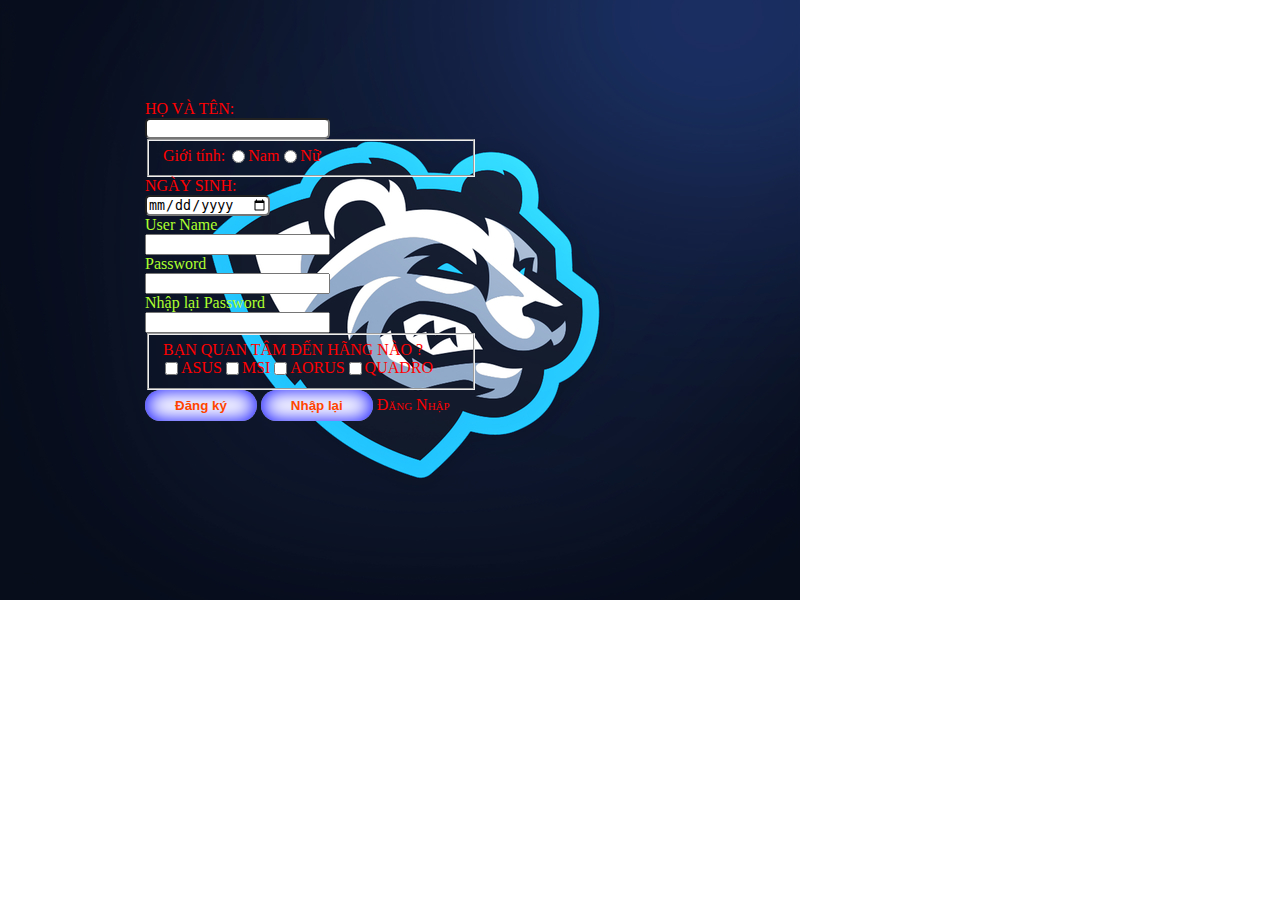
<file: ass/dangky.html>
<!DOCTYPE html>
<html >
<head>
    <meta charset="UTF-8">
    <title>27-PS23136-Võ Nguyễn Minh Sang-Lab10</title>
</head>
<style>
    body{
        background-image: url(sanpham/logo-con-gau-15.jpg);
        background-repeat: no-repeat;
        margin: 5px auto;
        padding-left: 10px;
        width: 1000px;
    }
    form{
        position: absolute;
        top: 100px;
    }
    .form-button{
     padding:8px 30px;
     outline:none;
     border:none;
     border-radius:20px;
     font-weight:bold;
     background-color:white;
     color:orangered;
     box-shadow:inset 0 0 20px blue;
}
.form-button:hover{
     color:blue;
     box-shadow:inset 0 0 20px orangered;
}
.form-button:disabled{
     color:darkgray;
     box-shadow:inset 0 0 20px gray;
}
.number{
    border-radius: 5px;
}
.bogoc{
    border-radius: 5px;
}
fieldset{
    width: 300px;
}
.canle{
    color:red;
    float: left;
}
.dai{
    width: 300px;
}
.maulog{
        color: red;
        text-decoration: none;
        font-variant: small-caps;
}
</style>
<body>
    <div class="sang" >

        <form action="">
            <div>
                <label class="canle" for="" >HỌ VÀ TÊN:</label><br>
                <input  type="text" class="bogoc";>
            </div>
            <div class="khung">
                <fieldset >
                    <legend class="canle"> Giới tính:</legend>
                    <input class="canle" type="radio"><div class="canle">Nam</div>
                    <input class="canle" type="radio"><div class="canle">Nữ</div>
                </fieldset>
            </div>
            <div >
                <label class="canle" for="">NGÀY SINH:</label><br>
                <input type="date"class="bogoc">
            </div>
            <div class="form-group">
                <div style="color:greenyellow;" >User Name</div>
                <input type="text" name="USERNAME" >
                <div style="color:greenyellow;">Password</div>
                <input type="password" name="password">
                <div style="color:greenyellow;">Nhập lại Password</div>
                <input type="password" name="password">
            </div>
            <fieldset class="khung">
                <legend class="canle"> BẠN QUAN TÂM ĐẾN HÃNG NÀO ?</legend><br>
                <input class="canle" type="checkbox"><div class="canle" >ASUS</div>
                <input class="canle" type="checkbox"><div class="canle">MSI</div>
                <input class="canle" type="checkbox"><div class="canle">AORUS</div>
                <input class="canle" type="checkbox"><div class="canle">QUADRO</div>
            </fieldset>
            <button class="form-button ">Đăng ký</button>
            <button class="form-button" type="reset">Nhập lại</button>
            <a class="maulog" href="dangnhap.html">Đăng Nhập</a>
        </form>
    </div>
</body>
</html>
</file>
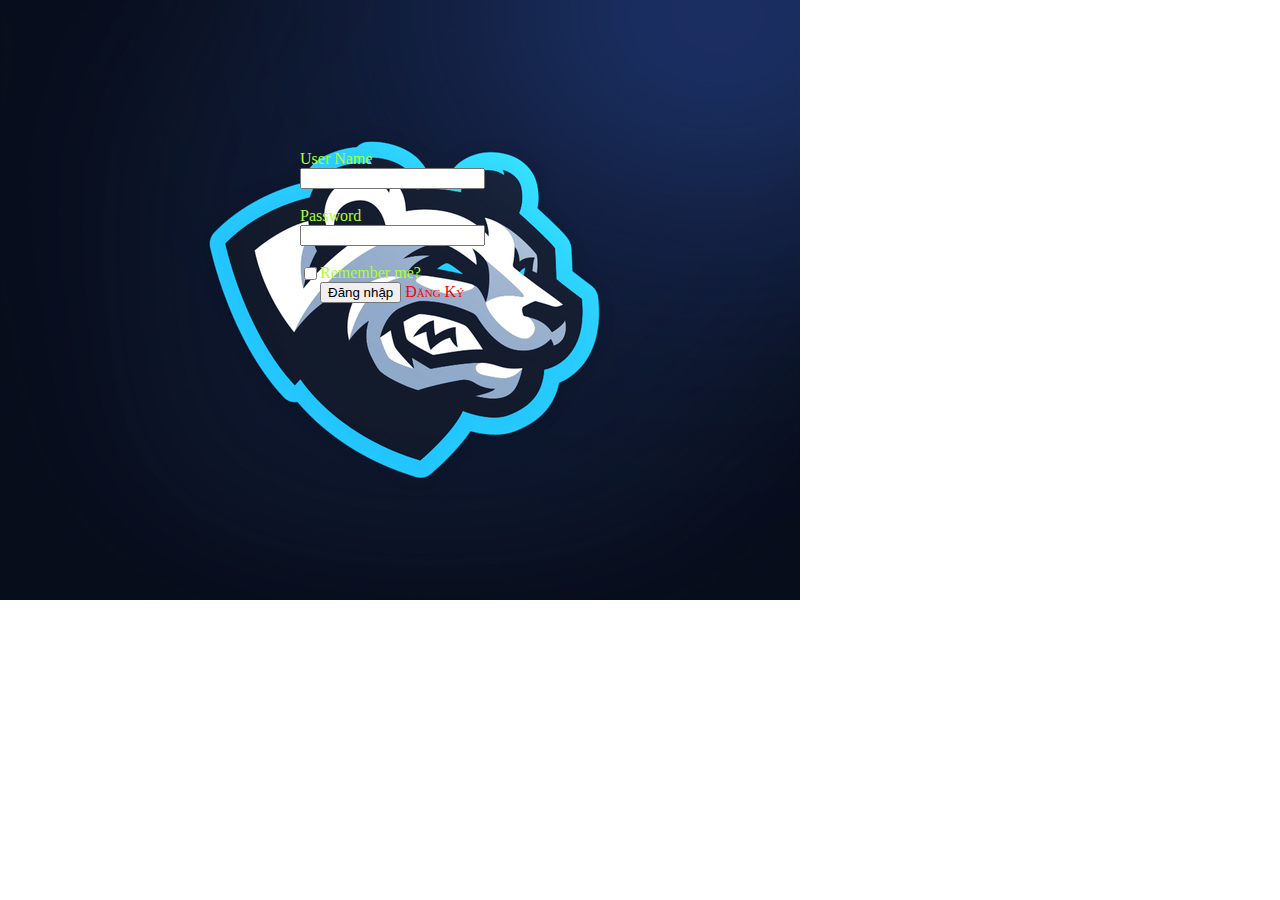
<file: ass/dangnhap.html>
<!DOCTYPE html>
<html lang="en">
<head>
    <meta charset="UTF-8">
    <meta http-equiv="X-UA-Compatible" content="IE=edge">
    <meta name="viewport" content="width=device-width, initial-scale=1.0">
    <title>Document</title>
</head>
<style>
    body{
        background-image: url(sanpham/logo-con-gau-15.jpg);
        margin: 5px auto;
        padding: 10px;
        width: 1000px;
        height: auto;
        background-repeat: no-repeat;
    }
    .giua{
        margin: auto;
    }
    form-groud{
        padding-left: 40px;
        border: 1px solid red;
        border-radius: 10px;
        font-weight: bold;
        font-size: 18px;
        margin: 5px;
        background-position: center;
    }
    div{
        color: greenyellow;
    }
    .left{
        float: left;
    }
    .maulog{
        color: red;
        text-decoration: none;
        font-variant: small-caps;
    }
    .cangiua{
        position: absolute;
        top: 150px;
        left: 300px;
    }
</style>
<body>
    <div class="cangiua">
    <form action="">
        
        <div class="form-group">
            <div>User Name</div>
            <input type="text" name="USERNAME" ><br><br>
            <div>Password</div>
            <input type="password" name="password">
        </div>
        <br>
        <label for="">
            <input class="left" type="checkbox"> <div class="left"> Remember me?</div>
        </label>
        <br>
        <button >Đăng nhập</button>
        <a class="maulog" href="dangky.html">Đăng Ký</a>
    </form>
    </div>
</body>
</html>
</file>
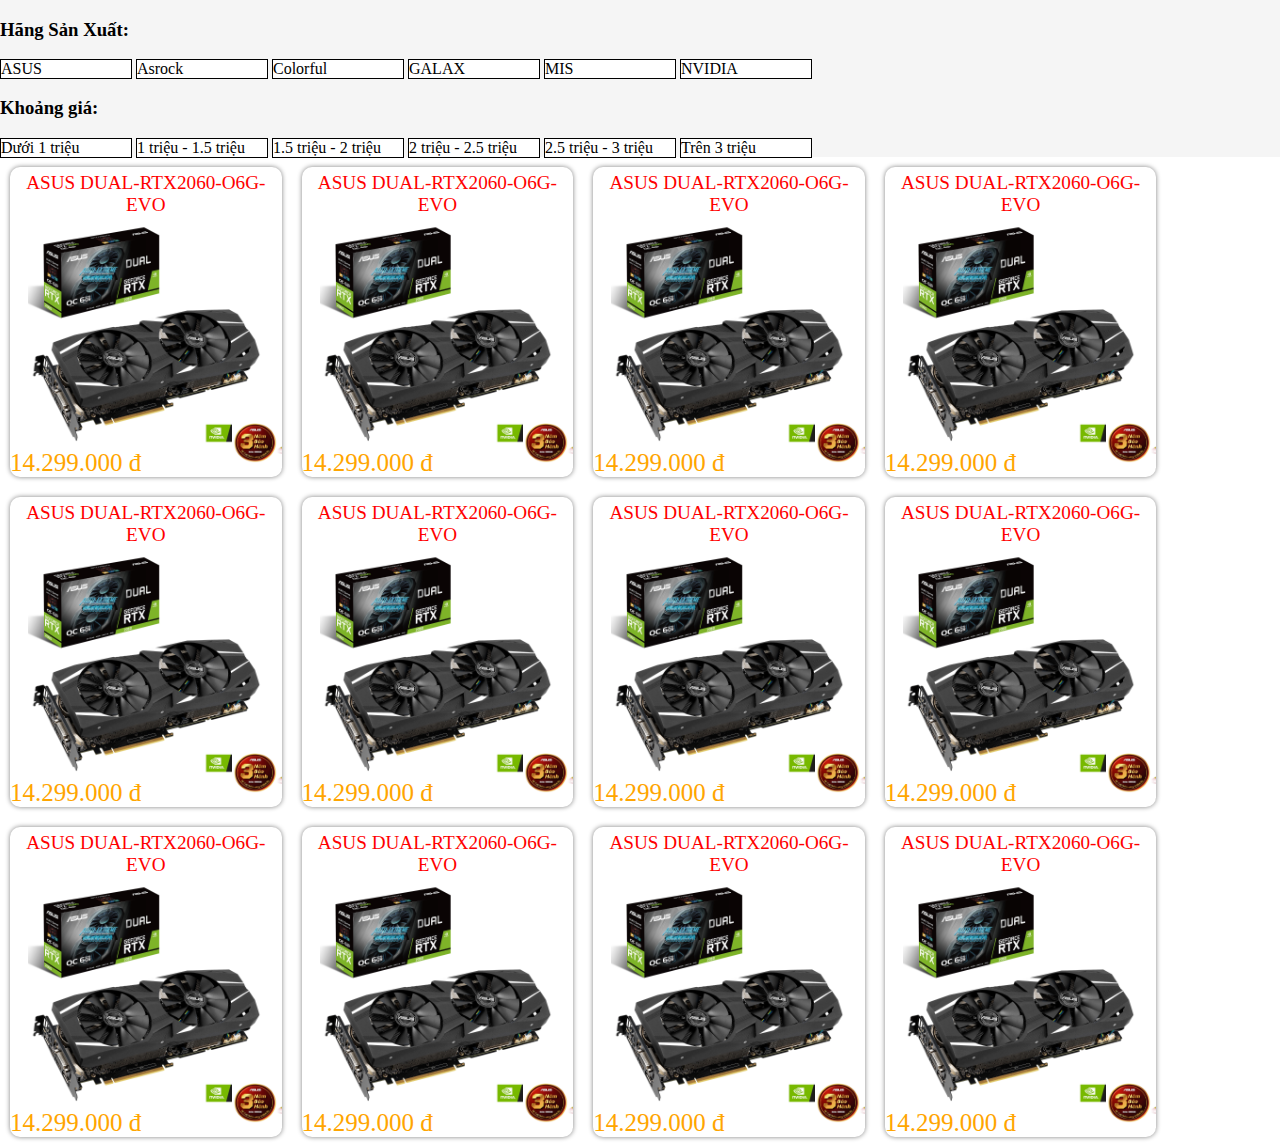
<file: ass/sanpham/card.html>
<!DOCTYPE html>
<html lang="en">
<head>
    <meta charset="UTF-8">
    <meta http-equiv="X-UA-Compatible" content="IE=edge">
    <meta name="viewport" content="width=device-width, initial-scale=1.0">
    <title>Document</title>
    <link rel="stylesheet" href="sanpham.css">
</head>
<body>
    <div class="phan1">
        <nav2>
            <ul class="menu">
                <h3>Hãng Sản Xuất:</h3>
                <li><a href="">ASUS</a></li>
                <li><a href="">Asrock</a></li>
                <li><a href="">Colorful</a></li>
                <li><a href="">GALAX</a></li>
                <li><a href="">MIS</a></li>
                <li><a href="">NVIDIA</a></li>
            </ul>
        </nav2>
        <nav2>
            <ul class="menu">
                <h3>Khoảng giá:</h3>
                <li><a href="">Dưới 1 triệu</a></li>
                <li><a href="">1 triệu - 1.5 triệu</a></li>
                <li><a href="">1.5 triệu - 2 triệu</a></li>
                <li><a href="">2 triệu - 2.5 triệu</a></li>
                <li><a href="">2.5 triệu - 3 triệu</a></li>
                <li><a href="">Trên 3 triệu</a></li>
            </ul>
        </nav2>
    </div>
        <div class="sang">
            <div class="Sanpham">
                <div class="name">ASUS DUAL-RTX2060-O6G-EVO </div>
                <img class="image" src="1.jpg" width="100%" />
                <div class="gia">14.299.000 đ</div>
                <div class="icon">
                    <img src="baohanh.PNG" width="50px" height="50px" alt="">
                </div>
            </div>
        </div>
        <div class="sang">
            <div class="Sanpham">
                <div class="name">ASUS DUAL-RTX2060-O6G-EVO </div>
                <img class="image" src="1.jpg" width="100%" />
                <div class="gia">14.299.000 đ</div>
                <div class="icon">
                    <img src="baohanh.PNG" width="50px" height="50px" alt="">
                </div>
            </div>
        </div>
        <div class="sang">
            <div class="Sanpham">
                <div class="name">ASUS DUAL-RTX2060-O6G-EVO </div>
                <img class="image" src="1.jpg" width="100%" />
                <div class="gia">14.299.000 đ</div>
                <div class="icon">
                    <img src="baohanh.PNG" width="50px" height="50px" alt="">
                </div>
            </div>
        </div>
        <div class="sang">
            <div class="Sanpham">
                <div class="name">ASUS DUAL-RTX2060-O6G-EVO </div>
                <img class="image" src="1.jpg" width="100%" />
                <div class="gia">14.299.000 đ</div>
                <div class="icon">
                    <img src="baohanh.PNG" width="50px" height="50px" alt="">
                </div>
            </div>
        </div>
        <div class="sang">
            <div class="Sanpham">
                <div class="name">ASUS DUAL-RTX2060-O6G-EVO </div>
                <img class="image" src="1.jpg" width="100%" />
                <div class="gia">14.299.000 đ</div>
                <div class="icon">
                    <img src="baohanh.PNG" width="50px" height="50px" alt="">
                </div>
            </div>
        </div>
        <div class="sang">
            <div class="Sanpham">
                <div class="name">ASUS DUAL-RTX2060-O6G-EVO </div>
                <img class="image" src="1.jpg" width="100%" />
                <div class="gia">14.299.000 đ</div>
                <div class="icon">
                    <img src="baohanh.PNG" width="50px" height="50px" alt="">
                </div>
            </div>
        </div>
        <div class="sang">
            <div class="Sanpham">
                <div class="name">ASUS DUAL-RTX2060-O6G-EVO </div>
                <img class="image" src="1.jpg" width="100%" />
                <div class="gia">14.299.000 đ</div>
                <div class="icon">
                    <img src="baohanh.PNG" width="50px" height="50px" alt="">
                </div>
            </div>
        </div>
        <div class="sang">
            <div class="Sanpham">
                <div class="name">ASUS DUAL-RTX2060-O6G-EVO </div>
                <img class="image" src="1.jpg" width="100%" />
                <div class="gia">14.299.000 đ</div>
                <div class="icon">
                    <img src="baohanh.PNG" width="50px" height="50px" alt="">
                </div>
            </div>
        </div>
        <div class="sang">
            <div class="Sanpham">
                <div class="name">ASUS DUAL-RTX2060-O6G-EVO </div>
                <img class="image" src="1.jpg" width="100%" />
                <div class="gia">14.299.000 đ</div>
                <div class="icon">
                    <img src="baohanh.PNG" width="50px" height="50px" alt="">
                </div>
            </div>
        </div>
        <div class="sang">
            <div class="Sanpham">
                <div class="name">ASUS DUAL-RTX2060-O6G-EVO </div>
                <img class="image" src="1.jpg" width="100%" />
                <div class="gia">14.299.000 đ</div>
                <div class="icon">
                    <img src="baohanh.PNG" width="50px" height="50px" alt="">
                </div>
            </div>
        </div>
        <div class="sang">
            <div class="Sanpham">
                <div class="name">ASUS DUAL-RTX2060-O6G-EVO </div>
                <img class="image" src="1.jpg" width="100%" />
                <div class="gia">14.299.000 đ</div>
                <div class="icon">
                    <img src="baohanh.PNG" width="50px" height="50px" alt="">
                </div>
            </div>
        </div>
        <div class="sang">
            <div class="Sanpham">
                <div class="name">ASUS DUAL-RTX2060-O6G-EVO </div>
                <img class="image" src="1.jpg" width="100%" />
                <div class="gia">14.299.000 đ</div>
                <div class="icon">
                    <img src="baohanh.PNG" width="50px" height="50px" alt="">
                </div>
            </div>
        </div>
</body>
</html>
</file>
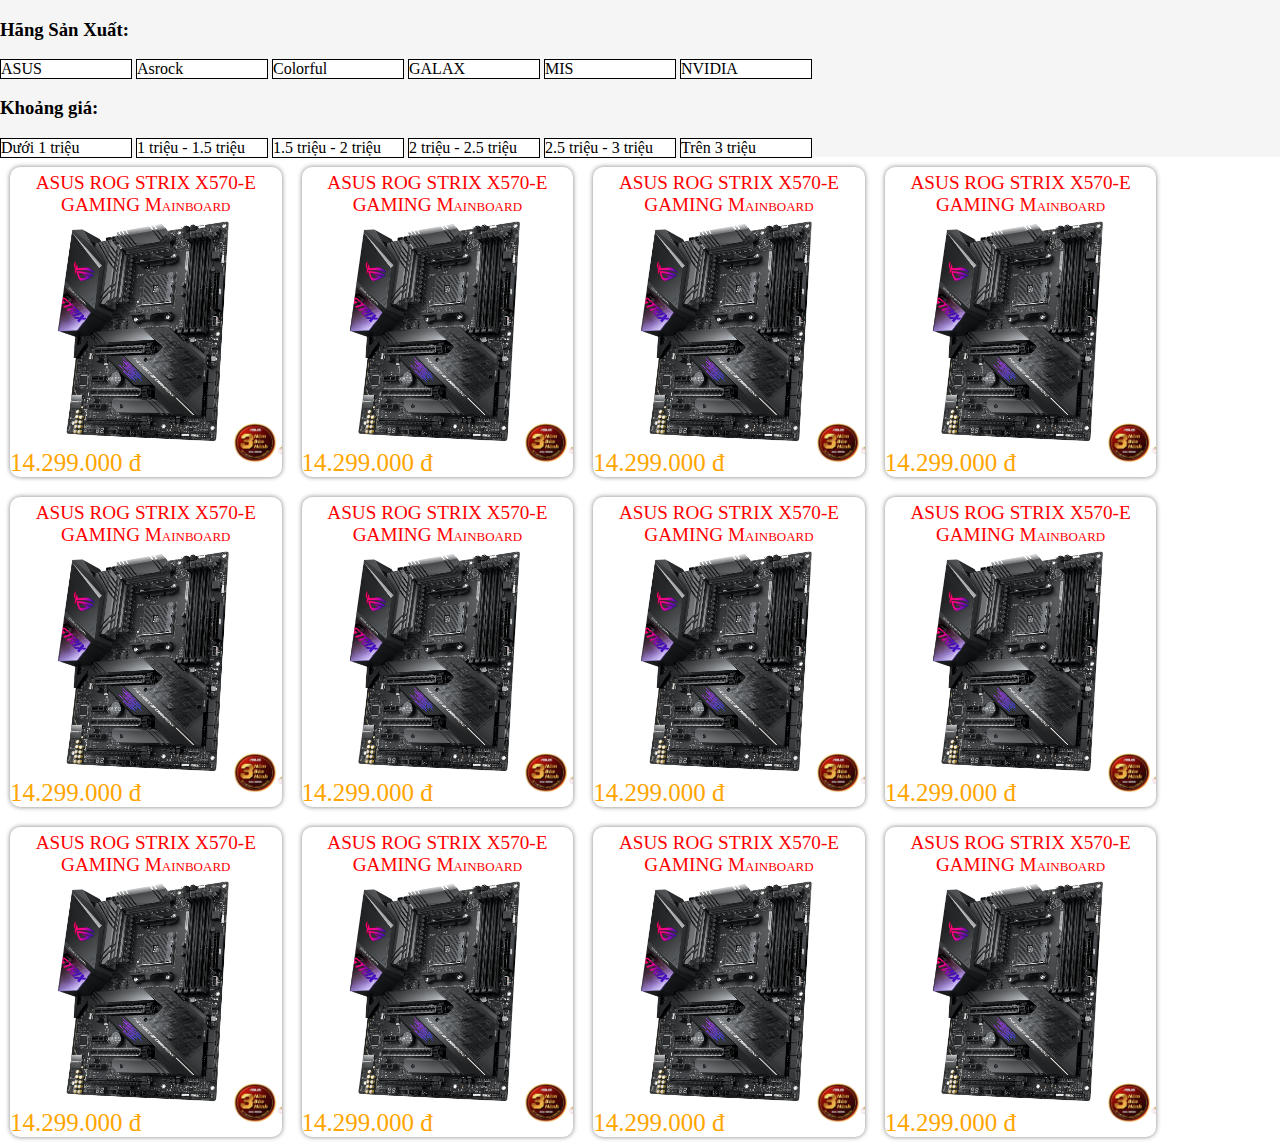
<file: ass/sanpham/mainbox.html>
<!DOCTYPE html>
<html lang="en">
<head>
    <meta charset="UTF-8">
    <meta http-equiv="X-UA-Compatible" content="IE=edge">
    <meta name="viewport" content="width=device-width, initial-scale=1.0">
    <title>Document</title>
    <link rel="stylesheet" href="sanpham.css">
</head>
<body>
    <div class="phan1">
        <nav2>
            <ul class="menu">
                <h3>Hãng Sản Xuất:</h3>
                <li><a href="">ASUS</a></li>
                <li><a href="">Asrock</a></li>
                <li><a href="">Colorful</a></li>
                <li><a href="">GALAX</a></li>
                <li><a href="">MIS</a></li>
                <li><a href="">NVIDIA</a></li>
            </ul>
        </nav2>
        <nav2>
            <ul class="menu">
                <h3>Khoảng giá:</h3>
                <li><a href="">Dưới 1 triệu</a></li>
                <li><a href="">1 triệu - 1.5 triệu</a></li>
                <li><a href="">1.5 triệu - 2 triệu</a></li>
                <li><a href="">2 triệu - 2.5 triệu</a></li>
                <li><a href="">2.5 triệu - 3 triệu</a></li>
                <li><a href="">Trên 3 triệu</a></li>
            </ul>
        </nav2>
    </div>
    <div class="sang">
        <div class="Sanpham">
            <div class="name">ASUS ROG STRIX X570-E GAMING Mainboard </div>
            <img class="image" src="2777398_6f80f402d089.png" />
            <div class="gia">14.299.000 đ</div>
            <div class="icon">
                <img src="baohanh.PNG" width="50px" height="50px" alt="">
            </div>
        </div>
    </div>
    <div class="sang">
        <div class="Sanpham">
            <div class="name">ASUS ROG STRIX X570-E GAMING Mainboard </div>
            <img class="image" src="2777398_6f80f402d089.png" />
            <div class="gia">14.299.000 đ</div>
            <div class="icon">
                <img src="baohanh.PNG" width="50px" height="50px" alt="">
            </div>
        </div>
    </div>
    <div class="sang">
        <div class="Sanpham">
            <div class="name">ASUS ROG STRIX X570-E GAMING Mainboard </div>
            <img class="image" src="2777398_6f80f402d089.png" />
            <div class="gia">14.299.000 đ</div>
            <div class="icon">
                <img src="baohanh.PNG" width="50px" height="50px" alt="">
            </div>
        </div>
    </div>
    <div class="sang">
        <div class="Sanpham">
            <div class="name">ASUS ROG STRIX X570-E GAMING Mainboard </div>
            <img class="image" src="2777398_6f80f402d089.png" />
            <div class="gia">14.299.000 đ</div>
            <div class="icon">
                <img src="baohanh.PNG" width="50px" height="50px" alt="">
            </div>
        </div>
    </div>
    <div class="sang">
        <div class="Sanpham">
            <div class="name">ASUS ROG STRIX X570-E GAMING Mainboard </div>
            <img class="image" src="2777398_6f80f402d089.png" />
            <div class="gia">14.299.000 đ</div>
            <div class="icon">
                <img src="baohanh.PNG" width="50px" height="50px" alt="">
            </div>
        </div>
    </div>
    <div class="sang">
        <div class="Sanpham">
            <div class="name">ASUS ROG STRIX X570-E GAMING Mainboard </div>
            <img class="image" src="2777398_6f80f402d089.png" />
            <div class="gia">14.299.000 đ</div>
            <div class="icon">
                <img src="baohanh.PNG" width="50px" height="50px" alt="">
            </div>
        </div>
    </div>
    <div class="sang">
        <div class="Sanpham">
            <div class="name">ASUS ROG STRIX X570-E GAMING Mainboard </div>
            <img class="image" src="2777398_6f80f402d089.png" />
            <div class="gia">14.299.000 đ</div>
            <div class="icon">
                <img src="baohanh.PNG" width="50px" height="50px" alt="">
            </div>
        </div>
    </div>
    <div class="sang">
        <div class="Sanpham">
            <div class="name">ASUS ROG STRIX X570-E GAMING Mainboard </div>
            <img class="image" src="2777398_6f80f402d089.png" />
            <div class="gia">14.299.000 đ</div>
            <div class="icon">
                <img src="baohanh.PNG" width="50px" height="50px" alt="">
            </div>
        </div>
    </div>
    <div class="sang">
        <div class="Sanpham">
            <div class="name">ASUS ROG STRIX X570-E GAMING Mainboard </div>
            <img class="image" src="2777398_6f80f402d089.png" />
            <div class="gia">14.299.000 đ</div>
            <div class="icon">
                <img src="baohanh.PNG" width="50px" height="50px" alt="">
            </div>
        </div>
    </div>
    <div class="sang">
        <div class="Sanpham">
            <div class="name">ASUS ROG STRIX X570-E GAMING Mainboard </div>
            <img class="image" src="2777398_6f80f402d089.png" />
            <div class="gia">14.299.000 đ</div>
            <div class="icon">
                <img src="baohanh.PNG" width="50px" height="50px" alt="">
            </div>
        </div>
    </div>
    <div class="sang">
        <div class="Sanpham">
            <div class="name">ASUS ROG STRIX X570-E GAMING Mainboard </div>
            <img class="image" src="2777398_6f80f402d089.png" />
            <div class="gia">14.299.000 đ</div>
            <div class="icon">
                <img src="baohanh.PNG" width="50px" height="50px" alt="">
            </div>
        </div>
    </div>
    <div class="sang">
        <div class="Sanpham">
            <div class="name">ASUS ROG STRIX X570-E GAMING Mainboard </div>
            <img class="image" src="2777398_6f80f402d089.png" />
            <div class="gia">14.299.000 đ</div>
            <div class="icon">
                <img src="baohanh.PNG" width="50px" height="50px" alt="">
            </div>
        </div>
    </div>
</body>
</html>
</file>
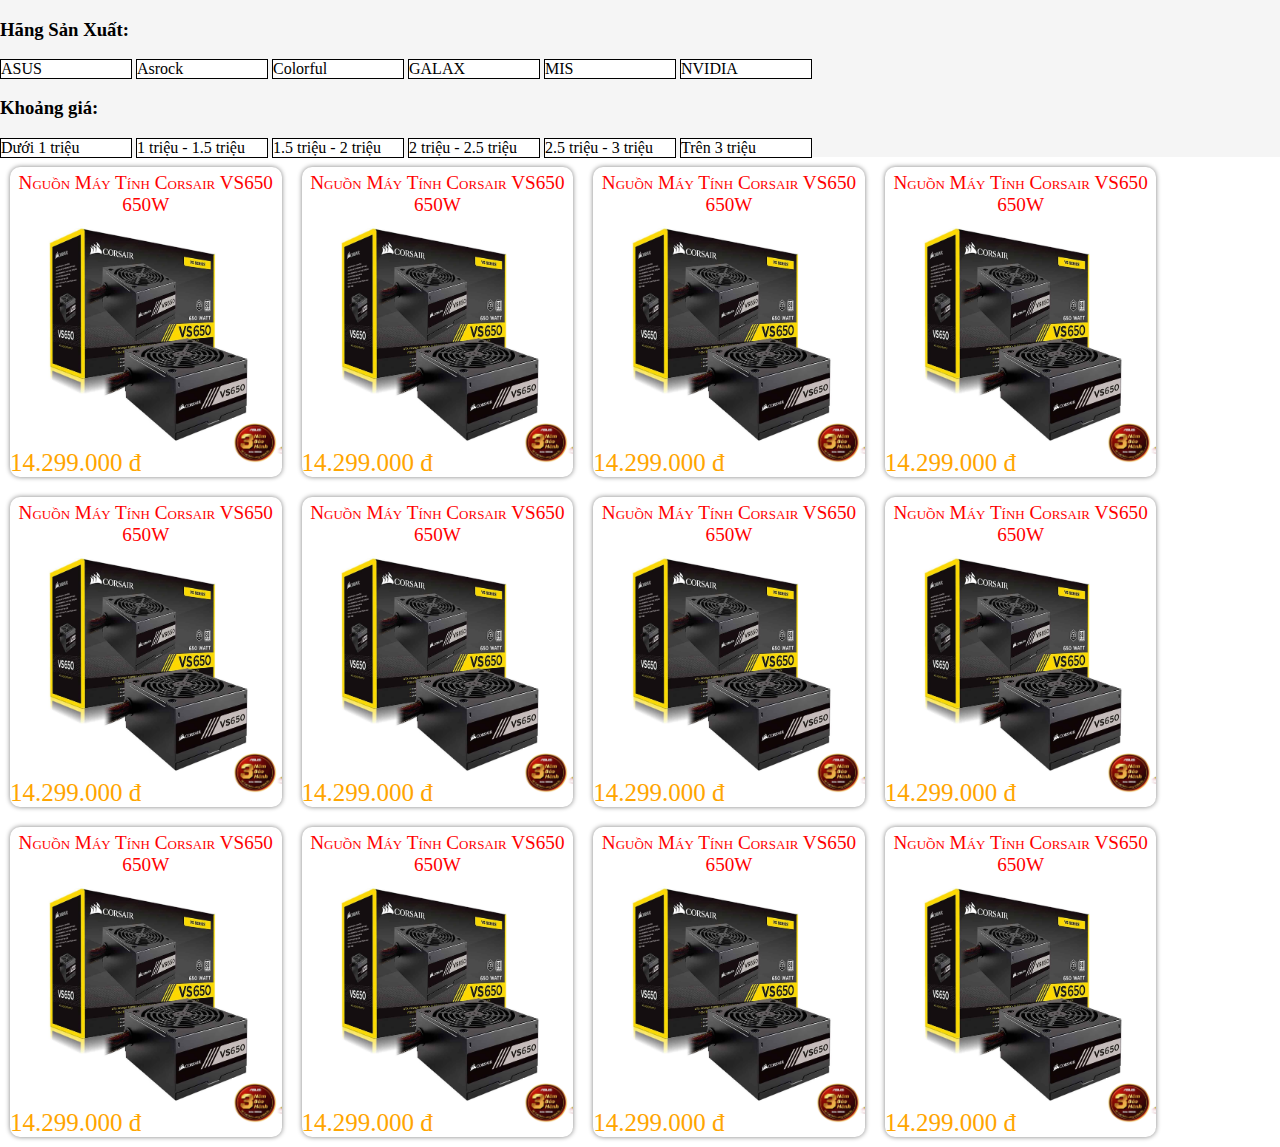
<file: ass/sanpham/nguon.html>
<!DOCTYPE html>
<html lang="en">
<head>
    <meta charset="UTF-8">
    <meta http-equiv="X-UA-Compatible" content="IE=edge">
    <meta name="viewport" content="width=device-width, initial-scale=1.0">
    <title>Document</title>
    <link rel="stylesheet" href="sanpham.css">
</head>
<body>
    <div class="phan1">
        <nav2>
            <ul class="menu">
                <h3>Hãng Sản Xuất:</h3>
                <li><a href="">ASUS</a></li>
                <li><a href="">Asrock</a></li>
                <li><a href="">Colorful</a></li>
                <li><a href="">GALAX</a></li>
                <li><a href="">MIS</a></li>
                <li><a href="">NVIDIA</a></li>
            </ul>
        </nav2>
        <nav2>
            <ul class="menu">
                <h3>Khoảng giá:</h3>
                <li><a href="">Dưới 1 triệu</a></li>
                <li><a href="">1 triệu - 1.5 triệu</a></li>
                <li><a href="">1.5 triệu - 2 triệu</a></li>
                <li><a href="">2 triệu - 2.5 triệu</a></li>
                <li><a href="">2.5 triệu - 3 triệu</a></li>
                <li><a href="">Trên 3 triệu</a></li>
            </ul>
        </nav2>
    </div>
    <div class="sang">
        <div class="Sanpham">
            <div class="name">Nguồn Máy Tính Corsair VS650 650W </div>
            <img class="image" src="nguon-may-tinh-corsair-vs650-650w.jpg" width="100%" />
            <div class="gia">14.299.000 đ</div>
            <div class="icon">
                <img src="baohanh.PNG" width="50px" height="50px" alt="">
            </div>
        </div>
    </div>
    <div class="sang">
        <div class="Sanpham">
            <div class="name">Nguồn Máy Tính Corsair VS650 650W </div>
            <img class="image" src="nguon-may-tinh-corsair-vs650-650w.jpg" width="100%" />
            <div class="gia">14.299.000 đ</div>
            <div class="icon">
                <img src="baohanh.PNG" width="50px" height="50px" alt="">
            </div>
        </div>
    </div>
    <div class="sang">
        <div class="Sanpham">
            <div class="name">Nguồn Máy Tính Corsair VS650 650W </div>
            <img class="image" src="nguon-may-tinh-corsair-vs650-650w.jpg" width="100%" />
            <div class="gia">14.299.000 đ</div>
            <div class="icon">
                <img src="baohanh.PNG" width="50px" height="50px" alt="">
            </div>
        </div>
    </div>
    <div class="sang">
        <div class="Sanpham">
            <div class="name">Nguồn Máy Tính Corsair VS650 650W </div>
            <img class="image" src="nguon-may-tinh-corsair-vs650-650w.jpg" width="100%" />
            <div class="gia">14.299.000 đ</div>
            <div class="icon">
                <img src="baohanh.PNG" width="50px" height="50px" alt="">
            </div>
        </div>
    </div>
    <div class="sang">
        <div class="Sanpham">
            <div class="name">Nguồn Máy Tính Corsair VS650 650W </div>
            <img class="image" src="nguon-may-tinh-corsair-vs650-650w.jpg" width="100%" />
            <div class="gia">14.299.000 đ</div>
            <div class="icon">
                <img src="baohanh.PNG" width="50px" height="50px" alt="">
            </div>
        </div>
    </div>
    <div class="sang">
        <div class="Sanpham">
            <div class="name">Nguồn Máy Tính Corsair VS650 650W </div>
            <img class="image" src="nguon-may-tinh-corsair-vs650-650w.jpg" width="100%" />
            <div class="gia">14.299.000 đ</div>
            <div class="icon">
                <img src="baohanh.PNG" width="50px" height="50px" alt="">
            </div>
        </div>
    </div>
    <div class="sang">
        <div class="Sanpham">
            <div class="name">Nguồn Máy Tính Corsair VS650 650W </div>
            <img class="image" src="nguon-may-tinh-corsair-vs650-650w.jpg" width="100%" />
            <div class="gia">14.299.000 đ</div>
            <div class="icon">
                <img src="baohanh.PNG" width="50px" height="50px" alt="">
            </div>
        </div>
    </div>
    <div class="sang">
        <div class="Sanpham">
            <div class="name">Nguồn Máy Tính Corsair VS650 650W </div>
            <img class="image" src="nguon-may-tinh-corsair-vs650-650w.jpg" width="100%" />
            <div class="gia">14.299.000 đ</div>
            <div class="icon">
                <img src="baohanh.PNG" width="50px" height="50px" alt="">
            </div>
        </div>
    </div>
    <div class="sang">
        <div class="Sanpham">
            <div class="name">Nguồn Máy Tính Corsair VS650 650W </div>
            <img class="image" src="nguon-may-tinh-corsair-vs650-650w.jpg" width="100%" />
            <div class="gia">14.299.000 đ</div>
            <div class="icon">
                <img src="baohanh.PNG" width="50px" height="50px" alt="">
            </div>
        </div>
    </div>
    <div class="sang">
        <div class="Sanpham">
            <div class="name">Nguồn Máy Tính Corsair VS650 650W </div>
            <img class="image" src="nguon-may-tinh-corsair-vs650-650w.jpg" width="100%" />
            <div class="gia">14.299.000 đ</div>
            <div class="icon">
                <img src="baohanh.PNG" width="50px" height="50px" alt="">
            </div>
        </div>
    </div>
    <div class="sang">
        <div class="Sanpham">
            <div class="name">Nguồn Máy Tính Corsair VS650 650W </div>
            <img class="image" src="nguon-may-tinh-corsair-vs650-650w.jpg" width="100%" />
            <div class="gia">14.299.000 đ</div>
            <div class="icon">
                <img src="baohanh.PNG" width="50px" height="50px" alt="">
            </div>
        </div>
    </div>
    <div class="sang">
        <div class="Sanpham">
            <div class="name">Nguồn Máy Tính Corsair VS650 650W </div>
            <img class="image" src="nguon-may-tinh-corsair-vs650-650w.jpg" width="100%" />
            <div class="gia">14.299.000 đ</div>
            <div class="icon">
                <img src="baohanh.PNG" width="50px" height="50px" alt="">
            </div>
        </div>
    </div>
</body>
</html>
</file>
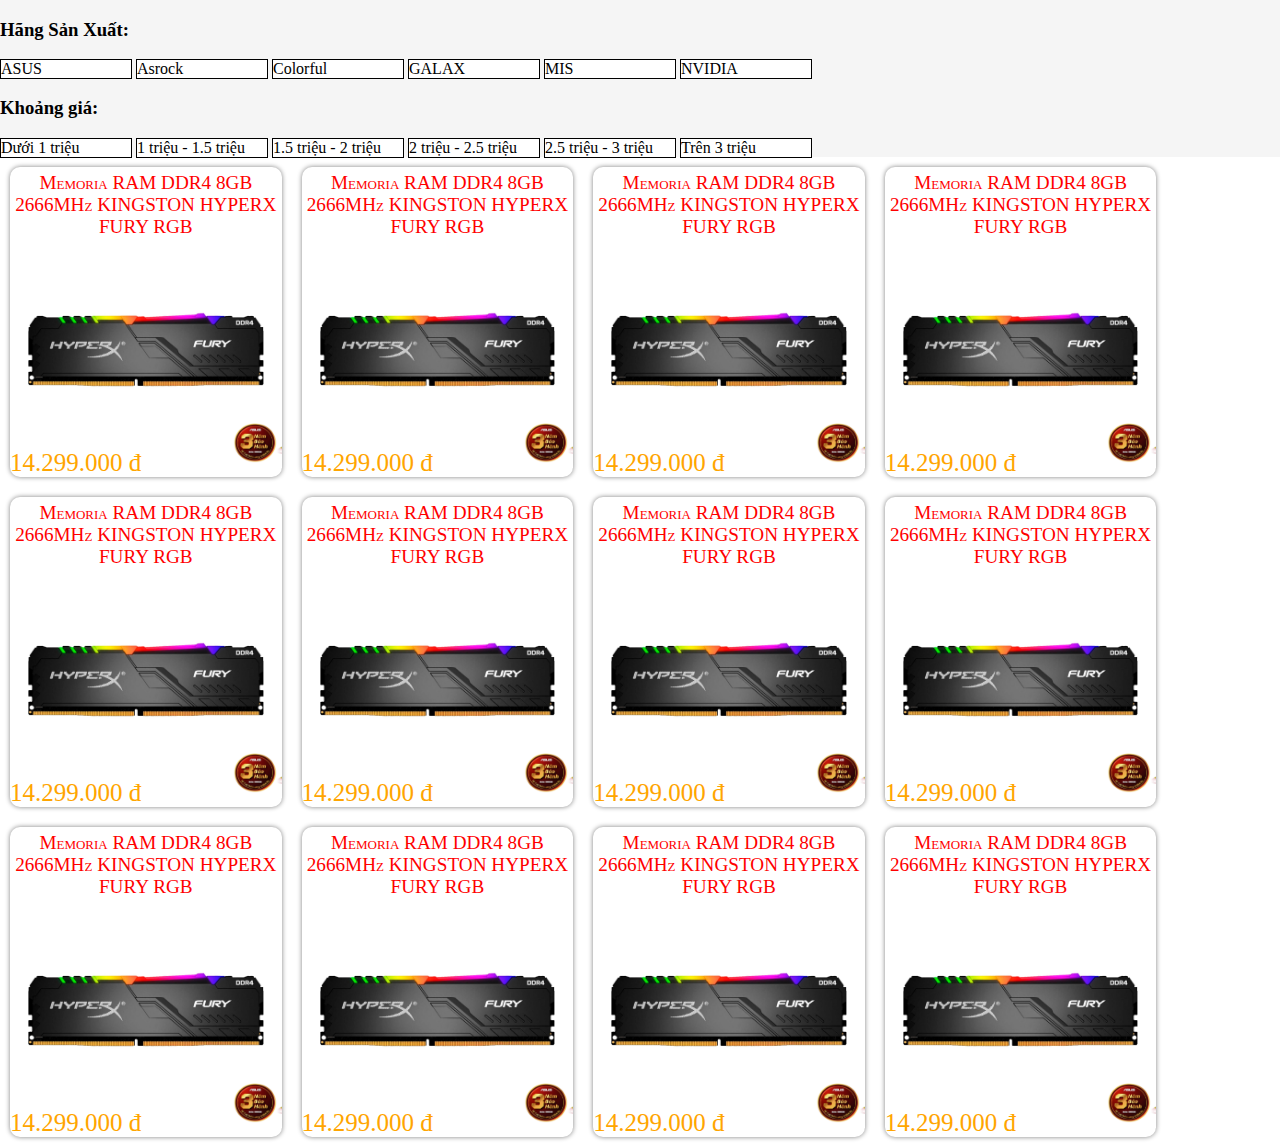
<file: ass/sanpham/ram.html>
<!DOCTYPE html>
<html lang="en">
<head>
    <meta charset="UTF-8">
    <meta http-equiv="X-UA-Compatible" content="IE=edge">
    <meta name="viewport" content="width=device-width, initial-scale=1.0">
    <title>Document</title>
    <link rel="stylesheet" href="sanpham.css">
</head>
<body>
    <div class="phan1">
        <nav2>
            <ul class="menu">
                <h3>Hãng Sản Xuất:</h3>
                <li><a href="">ASUS</a></li>
                <li><a href="">Asrock</a></li>
                <li><a href="">Colorful</a></li>
                <li><a href="">GALAX</a></li>
                <li><a href="">MIS</a></li>
                <li><a href="">NVIDIA</a></li>
            </ul>
        </nav2>
        <nav2>
            <ul class="menu">
                <h3>Khoảng giá:</h3>
                <li><a href="">Dưới 1 triệu</a></li>
                <li><a href="">1 triệu - 1.5 triệu</a></li>
                <li><a href="">1.5 triệu - 2 triệu</a></li>
                <li><a href="">2 triệu - 2.5 triệu</a></li>
                <li><a href="">2.5 triệu - 3 triệu</a></li>
                <li><a href="">Trên 3 triệu</a></li>
            </ul>
        </nav2>
    </div>
    <a href="">
        <div class="sang">
            <div class="Sanpham">
                <div class="name">Memoria RAM DDR4 8GB 2666MHz KINGSTON HYPERX FURY RGB </div>
                <img class="image" src="12231ad4-1e6f-42b5-8ff3-23ec40c39ed1_1024x1024.jpg" width="100%" />
                <div class="gia">14.299.000 đ</div>
                <div class="icon">
                    <img src="baohanh.PNG" width="50px" height="50px" alt="">
                </div>
            </div>
        </div>
    </a>
    <a href="">
        <div class="sang">
            <div class="Sanpham">
                <div class="name">Memoria RAM DDR4 8GB 2666MHz KINGSTON HYPERX FURY RGB </div>
                <img class="image" src="12231ad4-1e6f-42b5-8ff3-23ec40c39ed1_1024x1024.jpg" width="100%" />
                <div class="gia">14.299.000 đ</div>
                <div class="icon">
                    <img src="baohanh.PNG" width="50px" height="50px" alt="">
                </div>
            </div>
        </div>
    </a>
    <a href="">
        <div class="sang">
            <div class="Sanpham">
                <div class="name">Memoria RAM DDR4 8GB 2666MHz KINGSTON HYPERX FURY RGB </div>
                <img class="image" src="12231ad4-1e6f-42b5-8ff3-23ec40c39ed1_1024x1024.jpg" width="100%" />
                <div class="gia">14.299.000 đ</div>
                <div class="icon">
                    <img src="baohanh.PNG" width="50px" height="50px" alt="">
                </div>
            </div>
        </div>
    </a>
    <a href="">
        <div class="sang">
            <div class="Sanpham">
                <div class="name">Memoria RAM DDR4 8GB 2666MHz KINGSTON HYPERX FURY RGB </div>
                <img class="image" src="12231ad4-1e6f-42b5-8ff3-23ec40c39ed1_1024x1024.jpg" width="100%" />
                <div class="gia">14.299.000 đ</div>
                <div class="icon">
                    <img src="baohanh.PNG" width="50px" height="50px" alt="">
                </div>
            </div>
        </div>
    </a>
    <a href="">
        <div class="sang">
            <div class="Sanpham">
                <div class="name">Memoria RAM DDR4 8GB 2666MHz KINGSTON HYPERX FURY RGB </div>
                <img class="image" src="12231ad4-1e6f-42b5-8ff3-23ec40c39ed1_1024x1024.jpg" width="100%" />
                <div class="gia">14.299.000 đ</div>
                <div class="icon">
                    <img src="baohanh.PNG" width="50px" height="50px" alt="">
                </div>
            </div>
        </div>
    </a>
    <a href="">
        <div class="sang">
            <div class="Sanpham">
                <div class="name">Memoria RAM DDR4 8GB 2666MHz KINGSTON HYPERX FURY RGB </div>
                <img class="image" src="12231ad4-1e6f-42b5-8ff3-23ec40c39ed1_1024x1024.jpg" width="100%" />
                <div class="gia">14.299.000 đ</div>
                <div class="icon">
                    <img src="baohanh.PNG" width="50px" height="50px" alt="">
                </div>
            </div>
        </div>
    </a>
    <a href="">
        <div class="sang">
            <div class="Sanpham">
                <div class="name">Memoria RAM DDR4 8GB 2666MHz KINGSTON HYPERX FURY RGB </div>
                <img class="image" src="12231ad4-1e6f-42b5-8ff3-23ec40c39ed1_1024x1024.jpg" width="100%" />
                <div class="gia">14.299.000 đ</div>
                <div class="icon">
                    <img src="baohanh.PNG" width="50px" height="50px" alt="">
                </div>
            </div>
        </div>
    </a>
    <a href="">
        <div class="sang">
            <div class="Sanpham">
                <div class="name">Memoria RAM DDR4 8GB 2666MHz KINGSTON HYPERX FURY RGB </div>
                <img class="image" src="12231ad4-1e6f-42b5-8ff3-23ec40c39ed1_1024x1024.jpg" width="100%" />
                <div class="gia">14.299.000 đ</div>
                <div class="icon">
                    <img src="baohanh.PNG" width="50px" height="50px" alt="">
                </div>
            </div>
        </div>
    </a>
    <a href="">
        <div class="sang">
            <div class="Sanpham">
                <div class="name">Memoria RAM DDR4 8GB 2666MHz KINGSTON HYPERX FURY RGB </div>
                <img class="image" src="12231ad4-1e6f-42b5-8ff3-23ec40c39ed1_1024x1024.jpg" width="100%" />
                <div class="gia">14.299.000 đ</div>
                <div class="icon">
                    <img src="baohanh.PNG" width="50px" height="50px" alt="">
                </div>
            </div>
        </div>
    </a>
    <a href="">
        <div class="sang">
            <div class="Sanpham">
                <div class="name">Memoria RAM DDR4 8GB 2666MHz KINGSTON HYPERX FURY RGB </div>
                <img class="image" src="12231ad4-1e6f-42b5-8ff3-23ec40c39ed1_1024x1024.jpg" width="100%" />
                <div class="gia">14.299.000 đ</div>
                <div class="icon">
                    <img src="baohanh.PNG" width="50px" height="50px" alt="">
                </div>
            </div>
        </div>
    </a>
    <a href="">
        <div class="sang">
            <div class="Sanpham">
                <div class="name">Memoria RAM DDR4 8GB 2666MHz KINGSTON HYPERX FURY RGB </div>
                <img class="image" src="12231ad4-1e6f-42b5-8ff3-23ec40c39ed1_1024x1024.jpg" width="100%" />
                <div class="gia">14.299.000 đ</div>
                <div class="icon">
                    <img src="baohanh.PNG" width="50px" height="50px" alt="">
                </div>
            </div>
        </div>
    </a>
    <a href="">
        <div class="sang">
            <div class="Sanpham">
                <div class="name">Memoria RAM DDR4 8GB 2666MHz KINGSTON HYPERX FURY RGB </div>
                <img class="image" src="12231ad4-1e6f-42b5-8ff3-23ec40c39ed1_1024x1024.jpg" width="100%" />
                <div class="gia">14.299.000 đ</div>
                <div class="icon">
                    <img src="baohanh.PNG" width="50px" height="50px" alt="">
                </div>
            </div>
        </div>
    </a>
</body>
</html>
</file>
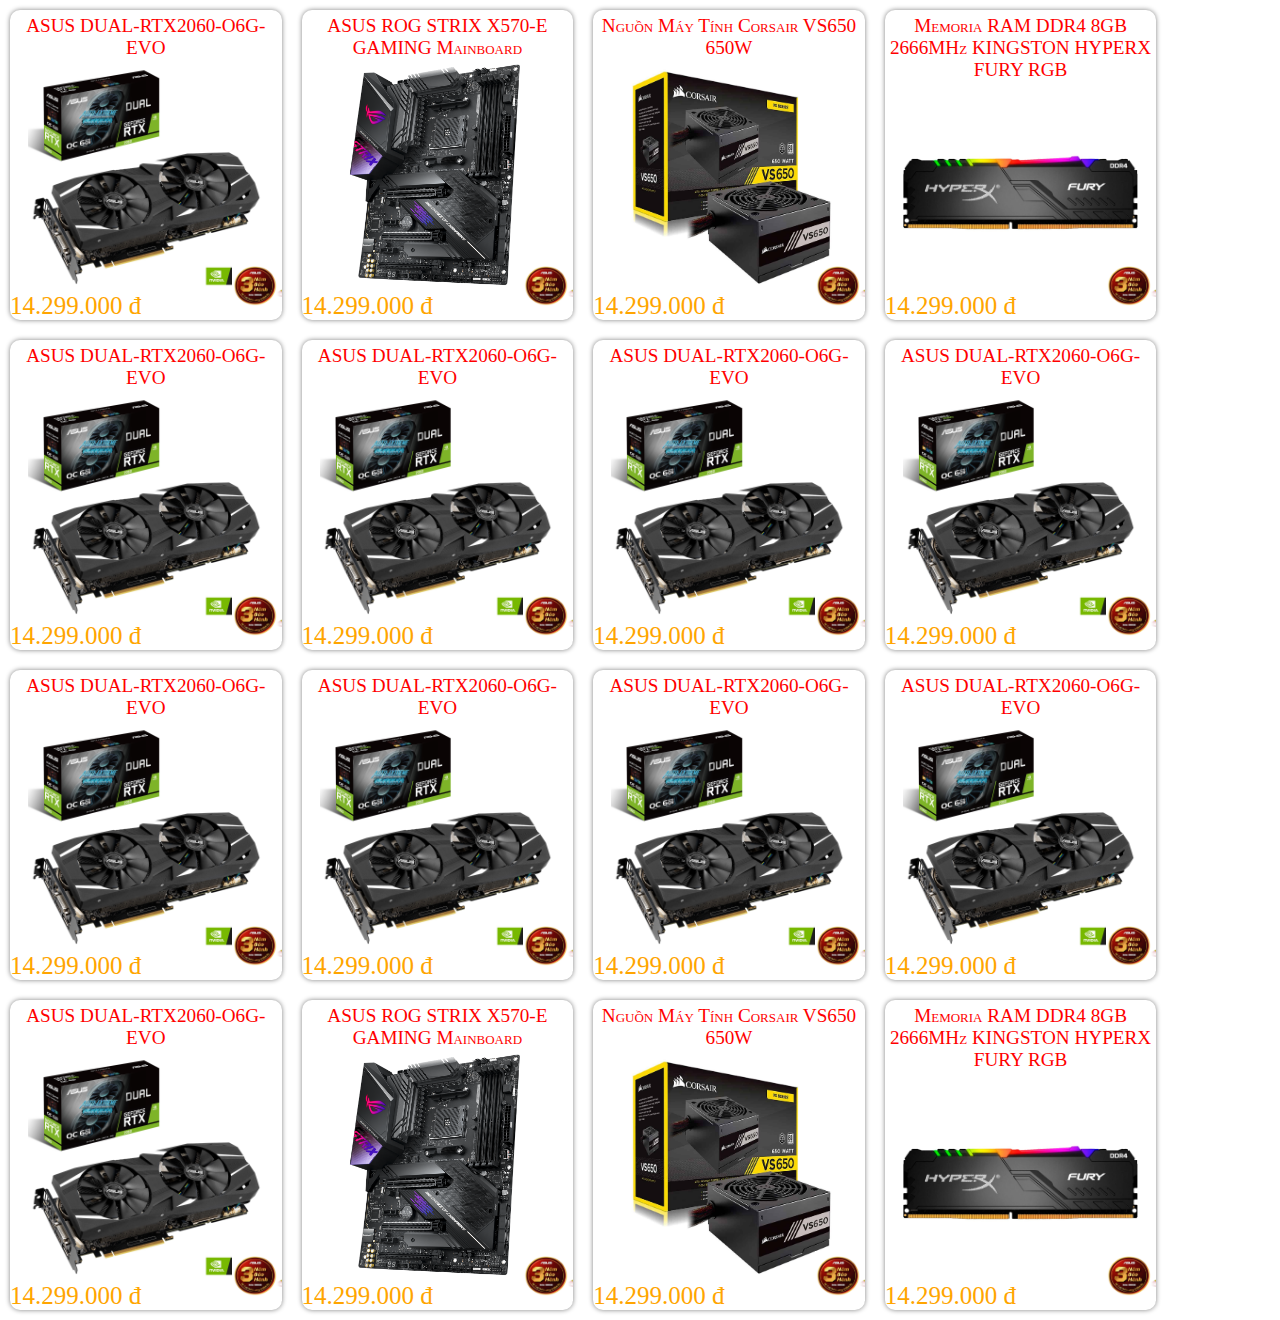
<file: ass/sanpham/sanpham.html>
<!DOCTYPE html>
<html lang="en">
<head>
    <meta charset="UTF-8">
    <meta http-equiv="X-UA-Compatible" content="IE=edge">
    <meta name="viewport" content="width=device-width, initial-scale=1.0">
    <title>Document</title>
    <link rel="stylesheet" href="sanpham.css">
</head>
<body>
    <a href="">
        <div class="sang">
            <div class="Sanpham">
                <div class="name">ASUS DUAL-RTX2060-O6G-EVO </div>
                <img class="image" src="1.jpg" width="100%" />
                <div class="gia">14.299.000 đ</div>
                <div class="icon">
                    <img src="baohanh.PNG" width="50px" height="50px" alt="">
                </div>
            </div>
        </div>
    </a>
    <div class="sang">
        <div class="Sanpham">
            <div class="name">ASUS ROG STRIX X570-E GAMING Mainboard </div>
            <img class="image" src="2777398_6f80f402d089.png" />
            <div class="gia">14.299.000 đ</div>
            <div class="icon">
                <img src="baohanh.PNG" width="50px" height="50px" alt="">
            </div>
        </div>
    </div>
    <div class="sang">
        <div class="Sanpham">
            <div class="name">Nguồn Máy Tính Corsair VS650 650W </div>
            <img class="image" src="nguon-may-tinh-corsair-vs650-650w.jpg" width="100%" />
            <div class="gia">14.299.000 đ</div>
            <div class="icon">
                <img src="baohanh.PNG" width="50px" height="50px" alt="">
            </div>
        </div>
    </div>
    <div class="sang">
        <div class="Sanpham">
            <div class="name">Memoria RAM DDR4 8GB 2666MHz KINGSTON HYPERX FURY RGB </div>
            <img class="image" src="12231ad4-1e6f-42b5-8ff3-23ec40c39ed1_1024x1024.jpg" width="100%" />
            <div class="gia">14.299.000 đ</div>
            <div class="icon">
                <img src="baohanh.PNG" width="50px" height="50px" alt="">
            </div>
        </div>
    </div>
    <div class="sang">
        <div class="Sanpham">
            <div class="name">ASUS DUAL-RTX2060-O6G-EVO </div>
            <img class="image" src="1.jpg" width="100%" />
            <div class="gia">14.299.000 đ</div>
            <div class="icon">
                <img src="baohanh.PNG" width="50px" height="50px" alt="">
            </div>
        </div>
    </div>
    <div class="sang">
        <div class="Sanpham">
            <div class="name">ASUS DUAL-RTX2060-O6G-EVO </div>
            <img class="image" src="1.jpg" width="100%" />
            <div class="gia">14.299.000 đ</div>
            <div class="icon">
                <img src="baohanh.PNG" width="50px" height="50px" alt="">
            </div>
        </div>
    </div>
    <div class="sang">
        <div class="Sanpham">
            <div class="name">ASUS DUAL-RTX2060-O6G-EVO </div>
            <img class="image" src="1.jpg" width="100%" />
            <div class="gia">14.299.000 đ</div>
            <div class="icon">
                <img src="baohanh.PNG" width="50px" height="50px" alt="">
            </div>
        </div>
    </div>
    <div class="sang">
        <div class="Sanpham">
            <div class="name">ASUS DUAL-RTX2060-O6G-EVO </div>
            <img class="image" src="1.jpg" width="100%" />
            <div class="gia">14.299.000 đ</div>
            <div class="icon">
                <img src="baohanh.PNG" width="50px" height="50px" alt="">
            </div>
        </div>
    </div>
    <div class="sang">
        <div class="Sanpham">
            <div class="name">ASUS DUAL-RTX2060-O6G-EVO </div>
            <img class="image" src="1.jpg" width="100%" />
            <div class="gia">14.299.000 đ</div>
            <div class="icon">
                <img src="baohanh.PNG" width="50px" height="50px" alt="">
            </div>
        </div>
    </div>
    <div class="sang">
        <div class="Sanpham">
            <div class="name">ASUS DUAL-RTX2060-O6G-EVO </div>
            <img class="image" src="1.jpg" width="100%" />
            <div class="gia">14.299.000 đ</div>
            <div class="icon">
                <img src="baohanh.PNG" width="50px" height="50px" alt="">
            </div>
        </div>
    </div>
    <div class="sang">
        <div class="Sanpham">
            <div class="name">ASUS DUAL-RTX2060-O6G-EVO </div>
            <img class="image" src="1.jpg" width="100%" />
            <div class="gia">14.299.000 đ</div>
            <div class="icon">
                <img src="baohanh.PNG" width="50px" height="50px" alt="">
            </div>
        </div>
    </div>
    <div class="sang">
        <div class="Sanpham">
            <div class="name">ASUS DUAL-RTX2060-O6G-EVO </div>
            <img class="image" src="1.jpg" width="100%" />
            <div class="gia">14.299.000 đ</div>
            <div class="icon">
                <img src="baohanh.PNG" width="50px" height="50px" alt="">
            </div>
        </div>
    </div>
    <div class="sang">
        <div class="Sanpham">
            <div class="name">ASUS DUAL-RTX2060-O6G-EVO </div>
            <img class="image" src="1.jpg" width="100%" />
            <div class="gia">14.299.000 đ</div>
            <div class="icon">
                <img src="baohanh.PNG" width="50px" height="50px" alt="">
            </div>
        </div>
    </div>
    <div class="sang">
        <div class="Sanpham">
            <div class="name">ASUS ROG STRIX X570-E GAMING Mainboard </div>
            <img class="image" src="2777398_6f80f402d089.png" />
            <div class="gia">14.299.000 đ</div>
            <div class="icon">
                <img src="baohanh.PNG" width="50px" height="50px" alt="">
            </div>
        </div>
    </div>
    <div class="sang">
        <div class="Sanpham">
            <div class="name">Nguồn Máy Tính Corsair VS650 650W </div>
            <img class="image" src="nguon-may-tinh-corsair-vs650-650w.jpg" width="100%" />
            <div class="gia">14.299.000 đ</div>
            <div class="icon">
                <img src="baohanh.PNG" width="50px" height="50px" alt="">
            </div>
        </div>
    </div>
    <div class="sang">
        <div class="Sanpham">
            <div class="name">Memoria RAM DDR4 8GB 2666MHz KINGSTON HYPERX FURY RGB </div>
            <img class="image" src="12231ad4-1e6f-42b5-8ff3-23ec40c39ed1_1024x1024.jpg" width="100%" />
            <div class="gia">14.299.000 đ</div>
            <div class="icon">
                <img src="baohanh.PNG" width="50px" height="50px" alt="">
            </div>
        </div>
    </div>
</body>
</html>
</file>
<file: ass/sanpham/sanpham.css>
body{
    margin: 0px auto;
    padding: 0px;
}
.sang{
    width:22%;
    float:left;
    height: 25%;
    padding: 5px;
}
.Sanpham{
    height: 300px;
    border-radius: 10px;
    box-shadow:0 0 5px gray;
    margin: 5px ;
    padding: 5px ;
    text-align:center;
    position:relative;
}
.name{
    font-variant: small-caps;
    color: red;
    font-size: larger;
}
.image{
    max-width:90%;
    height:10 0px;
    margin-bottom:1 0px;
}
.gia{
    position:absolute;
    left: 0px;
    bottom: 0px;
    font-family:Impact;
    font-size: 25px;
    color:orange;
    text-align: center;
}
.icon{
    position:absolute;
    right: 20px;
    bottom: 5px;
    width: 30px;
}
.sang:hover{
    border-radius: 15px;
    box-shadow: 0px 0px 5px yellow;
    width: 24%;
}
.phan1{
 background-color: whitesmoke;
}
.menu{
    height: 65px;
    width: 100%;
    margin: 0px;
    padding: 0px;
    list-style: none;
    display:inline-block;
    list-style-type: none;
}
.menu>li{
    width: 130px;
    display: inline-block;
    border: 1px solid black;
    background-color: white;
}
.menu>li>a{
    text-align: center;
    color: black;
    text-decoration: none;
    
    
}
.menu>li:hover{
    width: 200px;
    height: 30px;
    color: red;
    font-size: x-large;
}
.menu>li>a:hover{
    color: red;
}
</file>
